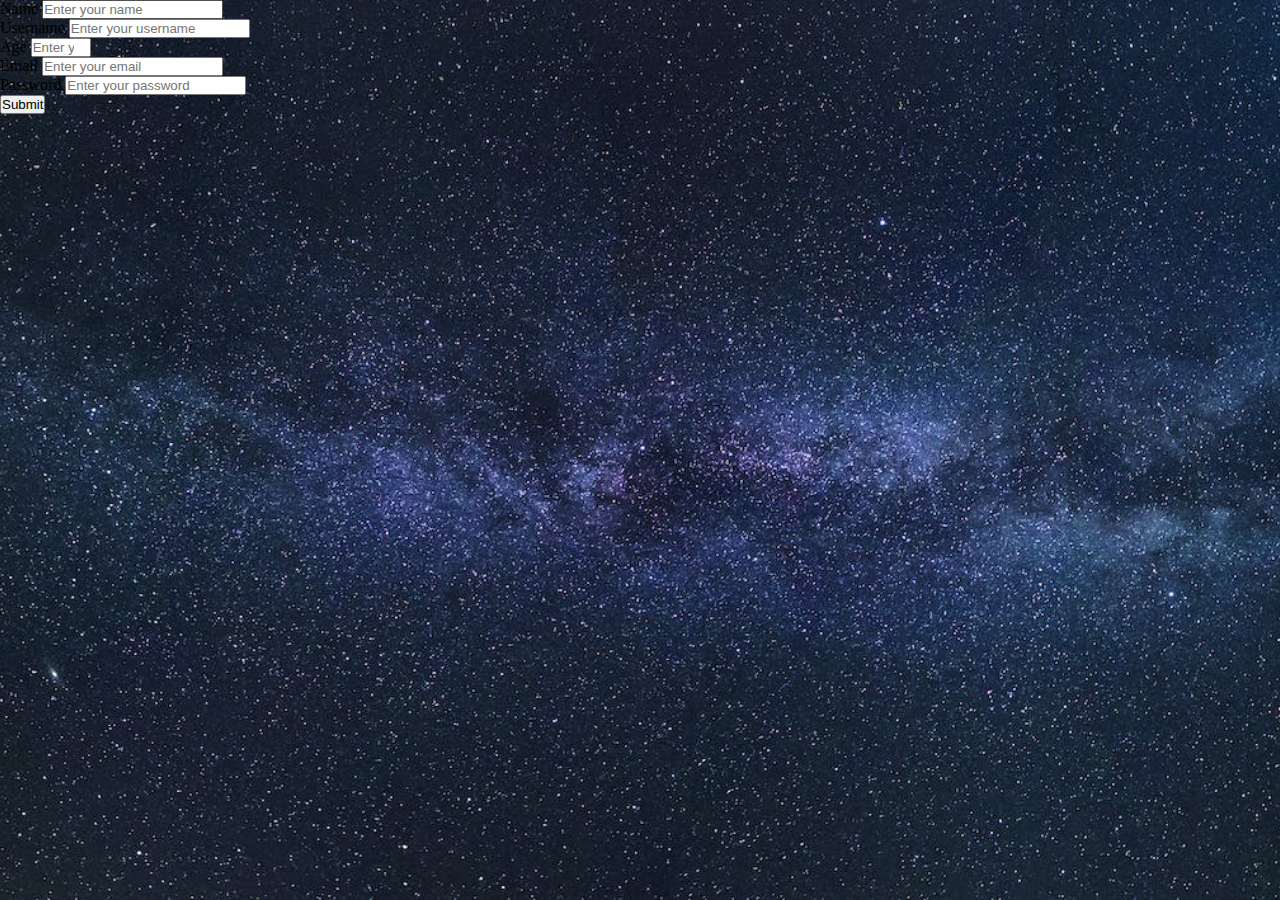
<file: formTask/index.html>
<!DOCTYPE html>
<html lang="en">

<head>
    <meta charset="UTF-8">
    <meta http-equiv="X-UA-Compatible" content="IE=edge">
    <meta name="viewport" content="width=device-width, initial-scale=1.0">

    <!--! Bootstrap css link -->
    <link href="https://cdn.jsdelivr.net/npm/bootstrap@5.1.3/dist/css/bootstrap.min.css" rel="stylesheet"
        integrity="sha384-1BmE4kWBq78iYhFldvKuhfTAU6auU8tT94WrHftjDbrCEXSU1oBoqyl2QvZ6jIW3" crossorigin="anonymous">
    <!--! Bootstrap css link -->


    <!--! Font awesome cdn -->
    <link rel="stylesheet" href="https://cdnjs.cloudflare.com/ajax/libs/font-awesome/6.2.1/css/all.min.css"
        integrity="sha512-MV7K8+y+gLIBoVD59lQIYicR65iaqukzvf/nwasF0nqhPay5w/9lJmVM2hMDcnK1OnMGCdVK+iQrJ7lzPJQd1w=="
        crossorigin="anonymous" referrerpolicy="no-referrer" />
    <!--! Font awesome cdn -->

    <link rel="stylesheet" href="./assets/style.css">
    <title>Document</title>
</head>

<body>

    <section>
        <div class="container">
            <div class="row">
                <div class="col-12">
                    <form action="">
                        <div class="mt-5">
                            <label for="name" class="text-light fw-bolder fs-4">Name</label>
                            <input type="text" class="form-control" id="name" placeholder="Enter your name">
                            <span class="span-name"></span>
                        </div>
                        <div class="mt-5">
                            <label for="username" class="text-light fw-bolder fs-4">Username</label>
                            <input type="text" class="form-control" id="username" placeholder="Enter your username">
                            <span class="span-username"></span>
                        </div>
                        <div class="mt-5">
                            <label for="age" class="text-light fw-bolder fs-4">Age</label>
                            <input type="number" class="form-control" id="age" placeholder="Enter your age" min="10"
                                max="100">
                            <span class="span-age"></span>
                        </div>
                        <div class="mt-5">
                            <label for="email" class="text-light fw-bolder fs-4">Email</label>
                            <input type="email" class="form-control" id="email" placeholder="Enter your email">
                            <span class="span-email"></span>
                        </div>
                        <div class="mt-5 eye-div">
                            <label for="password" class="text-light fw-bolder fs-4">Password</label>
                            <input type="password" class="form-control" id="password" placeholder="Enter your password"
                                value="">
                            <span class="eye"><i class="fa-solid fa-eye"></i></span>
                            <span class="span-password"></span>
                        </div>
                        <!-- <button class="btn btn-primary mt-4 submit">Submit</button>
                        <button class="btn btn-success mt-4 login">Login</button> -->
                    </form>
                </div>
            </div>
            <button class="btn btn-primary mt-4 submit">Submit</button>
        </div>
    </section>


    <script src="./assets/script.js"></script>
</body>

</html>
</file>
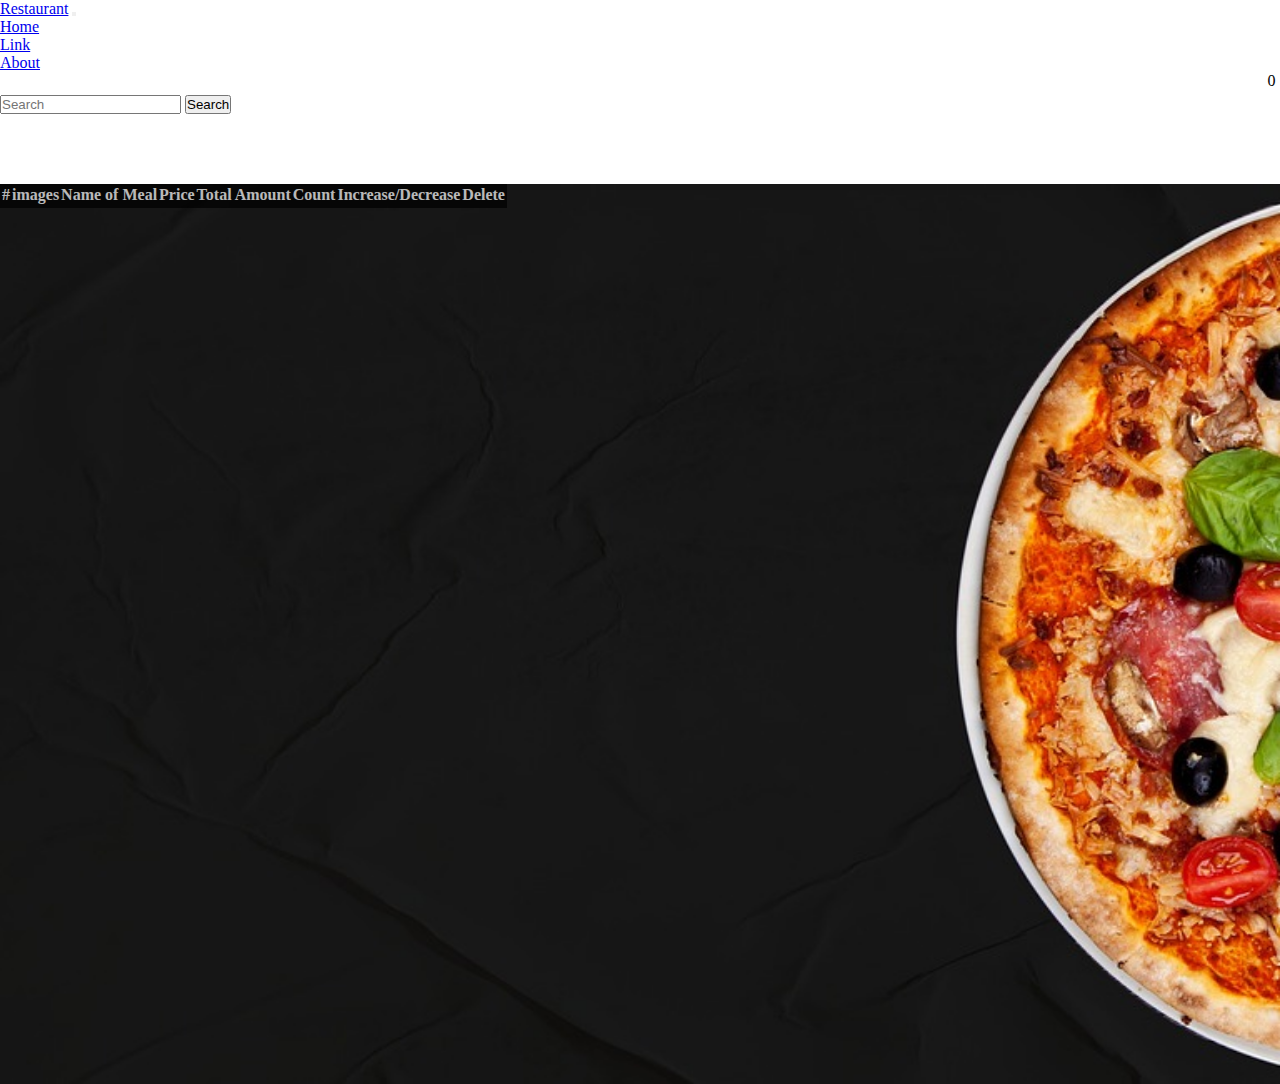
<file: table.html>
<!DOCTYPE html>
<html lang="en">

<head>
    <meta charset="UTF-8">
    <meta http-equiv="X-UA-Compatible" content="IE=edge">
    <meta name="viewport" content="width=device-width, initial-scale=1.0">

    <!--! Bootstrap css link -->
    <link href="https://cdn.jsdelivr.net/npm/bootstrap@5.1.3/dist/css/bootstrap.min.css" rel="stylesheet"
        integrity="sha384-1BmE4kWBq78iYhFldvKuhfTAU6auU8tT94WrHftjDbrCEXSU1oBoqyl2QvZ6jIW3" crossorigin="anonymous">
    <!--! Bootstrap css link -->


    <!--! Font awesome cdn -->
    <link rel="stylesheet" href="https://cdnjs.cloudflare.com/ajax/libs/font-awesome/6.2.1/css/all.min.css"
        integrity="sha512-MV7K8+y+gLIBoVD59lQIYicR65iaqukzvf/nwasF0nqhPay5w/9lJmVM2hMDcnK1OnMGCdVK+iQrJ7lzPJQd1w=="
        crossorigin="anonymous" referrerpolicy="no-referrer" />
    <!--! Font awesome cdn -->

    <link rel="stylesheet" href="./assets/table.css">
    <title>Document</title>
</head>

<body>
    <!--! header start -->
    <header id="header">
        <nav class="navbar navbar-expand-lg navbar-light bg-secondary py-3">
            <div class="container">
                <a class="navbar-brand text-light" href="#">Restaurant</a>
                <button class="navbar-toggler" type="button" data-bs-toggle="collapse"
                    data-bs-target="#navbarSupportedContent" aria-controls="navbarSupportedContent"
                    aria-expanded="false" aria-label="Toggle navigation">
                    <span class="navbar-toggler-icon"></span>
                </button>
                <div class="collapse navbar-collapse" id="navbarSupportedContent">
                    <ul class="navbar-nav me-auto mb-2 mb-lg-0">
                        <li class="nav-item">
                            <a class="nav-link text-light" aria-current="page" href="./index.html">Home</a>
                        </li>
                        <li class="nav-item">
                            <a class="nav-link text-light" href="#">Link</a>
                        </li>
                        <li class="nav-item">
                            <a class="nav-link text-light" href="#">About</a>
                        </li>
                        <li class="nav-item basket">
                            <a class="nav-link text-light" href="./table.html"><i
                                    class="fa-solid fa-basket-shopping"></i></a>
                            <span class="count">0</span>
                        </li>
                    </ul>
                    <form class="d-flex">
                        <input class="form-control me-2" type="search" placeholder="Search" aria-label="Search">
                        <button class="btn btn-outline-light" type="submit">Search</button>
                    </form>
                </div>
            </div>
        </nav>
    </header>
    <!--! header end -->


    <!--! table start -->
    <section id="tables">
        <div class="container">
            <div class="row">
                <div class="col-12">
                    <div class="information-table">
                        <table class="table">
                            <thead>
                                <tr>
                                    <th scope="col">#</th>
                                    <th scope="col">images</th>
                                    <th scope="col">Name of Meal</th>
                                    <th scope="col">Price</th>
                                    <th scope="col">Total Amount</th>
                                    <th scope="col">Count</th>
                                    <th scope="col">Increase/Decrease</th>
                                    <th scope="col">Delete</th>
                                </tr>
                            </thead>
                            <tbody>
                                <tr>
                                    <th></th>
                                    <td></td>
                                    <td></td>
                                    <td></td>
                                    <td></td>
                                    <td></td>
                                    <td></td>
                                    <td></td>
                                </tr>
                            </tbody>
                        </table>
                    </div>
                </div>
            </div>
        </div>
    </section>
    <!--! table end -->

</body>

</html>
</file>
<file: formTask/assets/style.css>
* {
    margin: 0;
    padding: 0;
    box-sizing: border-box;
}

body {
    background-image: url(./images/milky-way-starry-sky-night-sky-star-956999.jpeg);
    width: 100%;
    height: 100vh;
    background-position: center;
    background-repeat: no-repeat;
    background-size: cover;
}

.eye-div {
    position: relative;
}

.eye {
    position: absolute;
    top: 47%;
    right: 10px;
    cursor: pointer;
}
</file>
<file: assets/table.css>
* {
    margin: 0;
    padding: 0;
    box-sizing: border-box;
}

.basket {
    position: relative;
}

.basket i {
    font-size: 20px;
}

.count {
    position: absolute;
    top: 0;
    right: 0;
    width: 17px;
    height: 17px;
    display: flex;
    justify-content: center;
    align-items: center;
    border: 1px solid #fff;
    border-radius: 50%;
    background-color: #fff;
}


/*! tables */
#tables {
    background-image: url(./images/pizza-4952508_960_720.jpg);
    width: 100%;
    height: 100vh;
    background-repeat: no-repeat;
    background-size: cover;
    background-position: center;
}

.table {
    margin-top: 70px;
    background: #000;
    opacity: 0.7;
    color: #fff;
}
</file>
